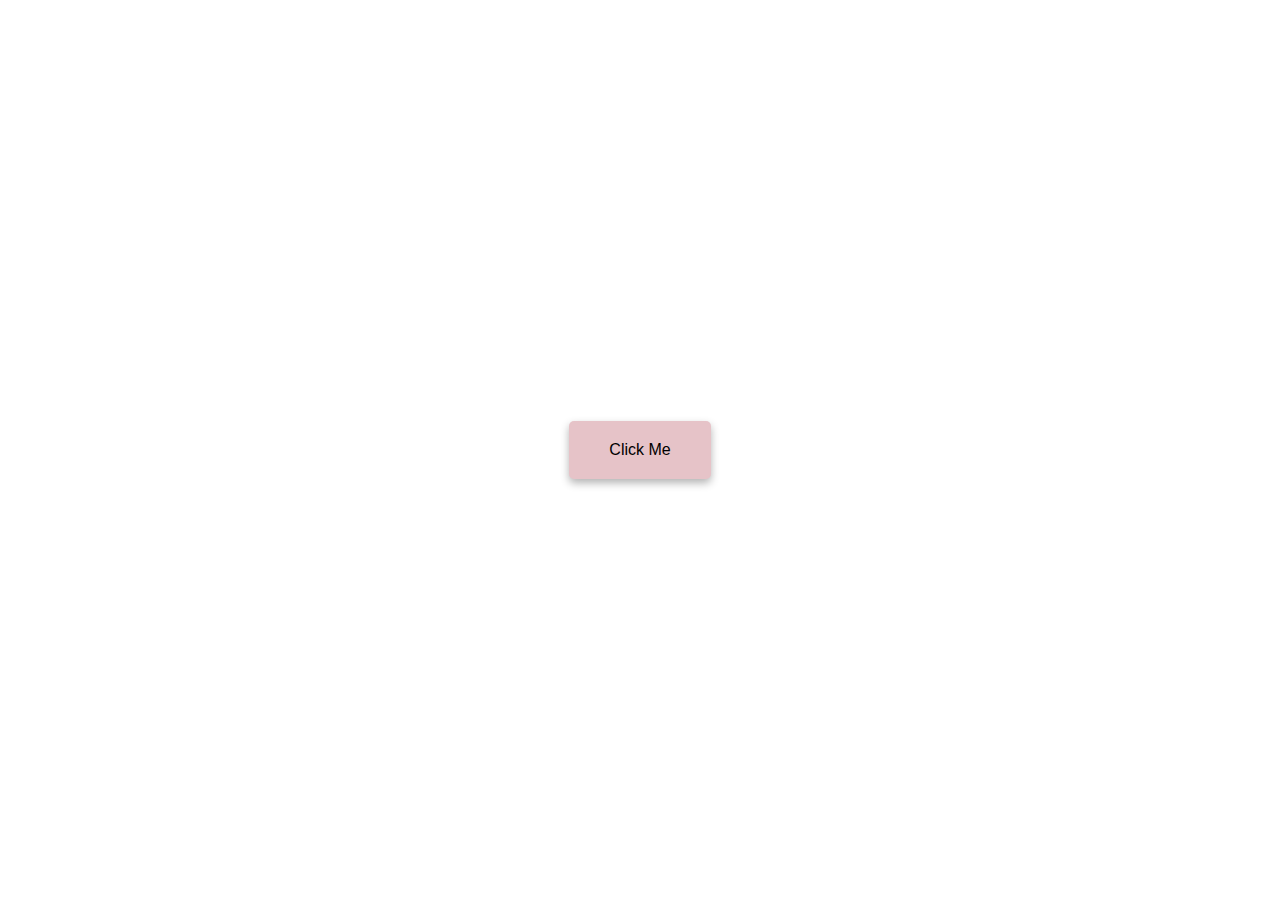
<file: mini-projects/04-button-ripple-effect/index.html>
<!DOCTYPE html>
<html lang="en">
<head>
    <meta charset="UTF-8">
    <meta name="viewport" content="width=device-width, initial-scale=1.0">
    <title>Button Riffle Effect</title>
    <link rel="stylesheet" href="style.css">
</head>
<body>
    <a href="#" class="btn"><span>Click Me</span></a>

    <script src="main.js"></script>
</body>
</html>
</file>
<file: mini-projects/04-button-ripple-effect/style.css>
* {
    box-sizing: border-box;
    font-family: Arial, Helvetica, sans-serif;
    padding: 0;
    margin: 0;
}

body {
    display: flex;
    align-items: center;
    justify-content: center;
    height: 100vh;
}

.btn {
    background-color: rgb(230, 195, 200);
    padding: 20px 40px;
    border-radius: 5px;
    box-shadow: 0 4px 8px rgba(0, 0, 0, 0.3);
    text-decoration: none;
    color: #000000;
    position: relative;
    overflow: hidden;
}

.btn span {
    position: relative;
    z-index: 1;
}

.btn::before {
    content: "";
    position: absolute;
    background-color: #ff4500;
    width: 0;
    height: 0;
    left: var(--xpos);
    top: var(--ypos);
    transform: translate(-59%, -50%);
    border-radius: 50%;
    transition: width 0.5s, height 0.5s;
}

.btn:hover::before {
    width: 300px;
    height: 300px;
}
</file>
